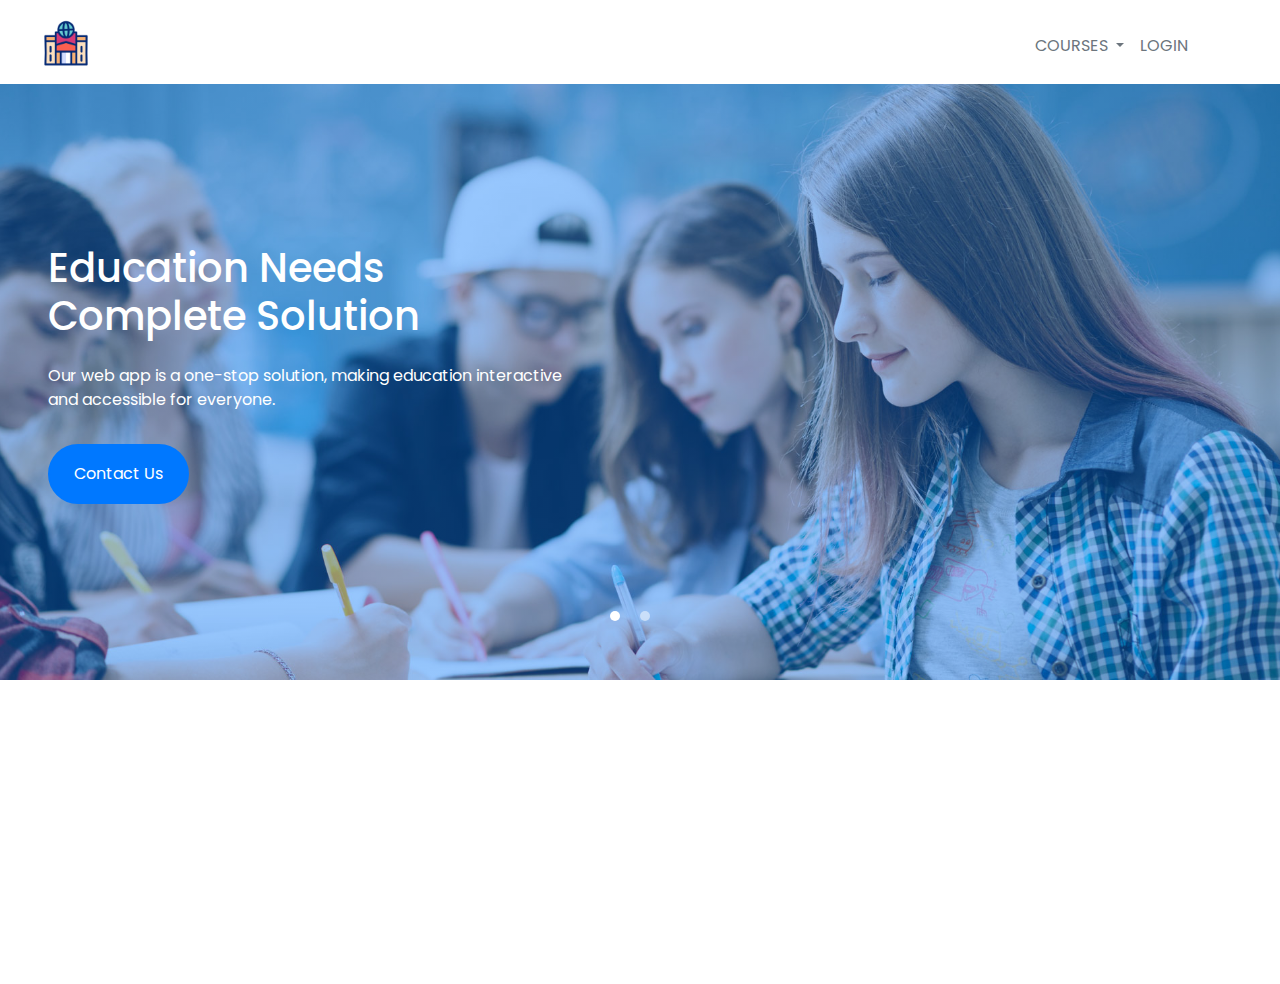
<file: index.html>
<!DOCTYPE html>
<html lang="en">

<head>
  <meta charset="UTF-8">
  <meta name="viewport" content="width=device-width, initial-scale=1.0">
  <link rel="stylesheet" href="css/bootstrap.min.css">
  <link rel="stylesheet" href="css/index.css">
  <link rel="stylesheet" href="css/all.min.css">
  <title>Main Page</title>
  <link rel="shortcut icon" href="images/university.png" type="image/x-icon">
  <link rel="preconnect" href="https://fonts.googleapis.com">
  <link rel="preconnect" href="https://fonts.gstatic.com" crossorigin>
  <link
    href="https://fonts.googleapis.com/css2?family=Poppins:ital,wght@0,100;0,200;0,300;0,400;0,500;0,600;0,700;0,800;0,900;1,100;1,200;1,300;1,400;1,500;1,600;1,700;1,800;1,900&display=swap"
    rel="stylesheet">
</head>

<body>

  <!-- //////////////////Navbar///////////////////////// -->
  <nav class="navbar navbar-expand-lg nav-bg position-sticky top-0 z-3 text-secondary p-0 pt-0n" id="navv">
    <div class="container-fluid">
      <a class="navbar-brand  text-secondary nav-title ps-4  fw-medium p-2 pt-3" href="#">
        <img class="w-fixed text-black" src="images/university.gif" alt="logo">
        <span class=" position-absolute text-uppercase" style="top:35px;">
        </span>
      </a>
      <button class="navbar-toggler" type="button" data-bs-toggle="collapse" data-bs-target="#navbarNavDropdown"
        aria-controls="navbarNavDropdown" aria-expanded="false" aria-label="Toggle navigation">
        <span class="navbar-toggler-icon"></span>
      </button>
      <div class="collapse navbar-collapse pt-2" id="navbarNavDropdown">
        <ul class="navbar-nav ms-auto pe-4">

          <li class="nav-item dropdown">
            <a class="nav-link1 text-decoration-none d-block dropdown-toggle text-uppercase  text-secondary ps-3"
              href="#courses" role="button" data-bs-toggle="dropdown" aria-expanded="false">
              Courses
            </a>
            <ul class="dropdown-menu">
              <li>
                <a class="dropdown-item text-capitalize fs-small fw-semibold text-muted" href="cs_courses.html">Computer
                  Science
                </a>
              </li>

            </ul>
          </li>

          <li class="nav-item">
            <a class="nav-link  text-uppercase  text-secondary text-bold ps-3 me-5" href="login/login.html">LOGIN</a>
          </li>
        </ul>
      </div>
    </div>
  </nav>
  <!-- ///////////////////////Home Section//////////////////// -->

  <section class="carousel home min-vh-100 ">
    <div id="slider" class="carousel slide" data-bs-ride="carousel">
      <div class="carousel-indicators">
        <button type="button" data-bs-target="#slider" data-bs-slide-to="0" class="active border-0 bg-transparent"
          aria-current="true" aria-label="Slide 1">
          <div style="width:10px; height:10px; border-radius:50%; background-color:white;"></div>
        </button>
        <button type="button" data-bs-target="#slider" data-bs-slide-to="1" aria-label="Slide 2"
          class="border-0 bg-transparent">
          <div style="width:10px; height:10px; border-radius:50%; background-color:white;"></div>
        </button>
      </div>
      <div class="carousel-inner">
        <div class="carousel-item active">
          <div class="c-item-1">
            <div class="col-md-6 ftco-animate px-5">
              <h1 class="mb-4 text-white">Education Needs Complete Solution</h1>
              <p class="text-white">
                Our web app is a one-stop solution, making education interactive and accessible for everyone.
              </p>
              <p>
                <a href="contact_us.html" class="btn button-home rounded-pill px-4 py-3 mt-3">Contact Us</a>
              </p>
            </div>
          </div>
        </div>
        <div class="carousel-item">
          <div class="c-item-2">
            <div class="col-md-6 ftco-animate px-5">
              <h1 class="mb-4 text-white">Education Needs Complete Solution</h1>
              <p class="text-white">
                Our web app is a one-stop solution, making education interactive and accessible for everyone.
              </p>
              <p>
                <a href="contact_us.html" class="btn button-home rounded-pill px-4 py-3 mt-3">Contact Us</a>
              </p>
            </div>
          </div>
        </div>
      </div>
  </section>


  <script src="js/bootstrap.bundle.min.js"></script>
</body>

</html>
</file>
<file: css/index.css>
body {
  margin: 0;
  scroll-behavior: smooth;
  font-family: "Poppins", sans-serif;
}

*,
*::after,
*::before {
  box-sizing: border-box;
}

:root {
  --main-color: #0078ff;
  --secondary-color: #CDE1F8;
}

/* ///////////////////////////Navbar////////////////// */
.nav-bg {
  background-color: white;
}

.navbar .nav-link {
  position: relative;

}

.nav-link1 {
  padding: var(--bs-nav-link-padding-y) var(--bs-nav-link-padding-x);
}

.w-fixed {
  width: 60px;
}

.dropdown:hover>.dropdown-menu,
.dropend:hover>.dropdown-menu {
  display: block;
  margin-top: .125em;
}

.professorsubdrop:hover>.dropdown-menu {
  position: absolute;
  left: 35%;
}

.dropend:hover>.dropdown-menu {
  position: absolute;
  top: 0;
  left: 85%;
}


/* ///////////////////Home/////////////////////////// */
.button-home {
  border: 2px solid var(--main-color);
  background-color: var(--main-color);
  color: #FFFFFF;
  transition: all 0.4s;
}

.button-home:hover {
  border: 2px solid var(--secondary-color);
  background-color: #3393ff;
  color: #FFFFFF;
}

.c-item-1 {
  background-image: linear-gradient(rgba(0, 120, 255, 0.4), rgba(0, 120, 255, 0.4)), url("../images/bg_1.jpg");
  background-attachment: fixed;
  background-size: cover;
  background-position: top;
  padding: 160px 0;
}

.c-item-2 {
  background-image: linear-gradient(rgba(0, 120, 255, 0.4), rgba(0, 120, 255, 0.4)), url("../images/image_1.jpg");
  background-attachment: fixed;
  background-size: cover;
  background-position: top;
  padding: 160px 0;
}

.img-circle img {
  width: 130px;
  height: 130px;
  border-radius: 50%;
  margin-bottom: 20px;
}

.carousel-indicators [data-bs-target] {
  text-indent: 0;
  padding-bottom: 50px;
  margin: 0%;
}

.home-student {
  background-image: linear-gradient(rgba(0, 119, 255, 0.4), rgba(0, 119, 255, 0.4)), url("../images/slider_background.jpg");
  background-attachment: fixed;
  background-size: cover;
  background-position: center center;
  padding: 160px 0;
}

/* ////////////////////Courses////////////////////////// */
.blog-content {
  border: 1px solid #D2D2D2;
}

.blog-footer {
  border-bottom: 1px solid #D2D2D2;
  border-left: 1px solid #D2D2D2;
  border-right: 1px solid #D2D2D2;
}

.badge {
  width: 65px;
  height: 25px;
  padding-top: 6px;
  background-color: var(--main-color);
  transition: all 0.4s;
  border: 2px solid transparent;
}

.badge:hover {
  width: 70px;
  height: 30px;
  cursor: pointer;
  border: 2px solid var(--secondary-color);

}

.text-end {
  font-size: 14.5px;
}

.text-middle {
  font-size: 11px;
}

.header-adj1 {
  position: relative;
}

.header-adj1::after {
  content: "";
  position: absolute;
  bottom: -15px;
  left: 600px;
  width: 34px;
  height: 4px;
  background-color: var(--main-color);
}

.header-adj2 {
  position: relative;
}

.header-adj2::after {
  content: "";
  position: absolute;
  bottom: -15px;
  left: 435px;
  width: 300px;
  height: 4px;
  background-color: var(--main-color);
}

.w-fixed2 {
  width: 37px;
}

/* /////////////view////////////////// */
.crs {
  background-size: cover;
  background-position: center center;
  background-attachment: fixed;
}

.view {
  background-image: linear-gradient(rgba(0, 120, 255, 0.4), rgba(0, 120, 255, 0.4)), url("../images/bokk.jpeg");
  color: black; /* default text color */
}

.enroll {
  background-image: linear-gradient(rgba(35, 124, 114, 0.777), rgba(0, 0, 0, 0.773)), url("../images/bokk.jpeg");
  color: white; /* text color for enroll */
}




.class {
  background-image: linear-gradient(rgba(0, 0, 0, 0.777), rgba(0, 0, 0, 0.773)), url("../images/books-2.jpg");
  background-size: cover;
  background-position: center center;
  background-attachment: fixed;
}

.final {
  background-image: linear-gradient(rgba(0, 0, 0, 0.777), rgba(0, 0, 0, 0.773)), url("../images/hero-bg.jpg");
  background-size: cover;
  background-position: center center;
  background-attachment: fixed;
  color: white;
}

.grades {
  background-image: linear-gradient(rgba(0, 0, 0, 0.777), rgba(0, 0, 0, 0.773)), url("../images/stud.jpg");
  background-size: cover;
  background-position: center center;
  background-attachment: fixed;
}

.admin {
  background-image: linear-gradient(rgba(0, 0, 0, 0.777), rgba(0, 0, 0, 0.773)), url("../images/admin.jpg");
  background-size: cover;
  background-position: center center;
  background-attachment: fixed;
  padding: 160px 0;
}

.quizes {
  background-image: linear-gradient(rgba(0, 0, 0, 0.777), rgba(60, 35, 13, 0.773)), url("../images/milestones_background.jpg");
  background-size: cover;
  background-position: center center;
  background-attachment: fixed;
  color: white;
}



.bo {
  border-right: 2px solid black;
}

.bo-b {
  border-bottom: 2px solid black;
}

/* /////////////////////////////Contact//////////////////// */
.btn-contact {
  background-color: var(--main-color);
  color: #FFFFFF;
  padding: 8px 18px;
  transition: all 0.5s;
  border: 3.5px solid white;
}

.btn-contact:hover {
  border: 3.5px solid #CDE1F8;
  background-color: #3393ff;
  color: #FFFFFF;
}

.form-select {
  font-size: 16px;
  border: 1px solid #ccc;
  border-radius: 4px;
}

.w-15 {
  width: 15%;
}

.dropdown {
  position: relative;
  display: inline-block;
}

.dropdown-content {
  display: none;
  position: absolute;
  background-color: #f1f1f1;
  min-width: 160px;
  box-shadow: 0px 8px 16px 0px rgba(0, 0, 0, 0.5);
  z-index: 1;
}

.dropdown-content label {
  color: black;
  padding: 12px 16px;
  text-decoration: none;
  display: block;
}

.dropdown:hover .dropdown-content {
  display: block;
}
</file>
